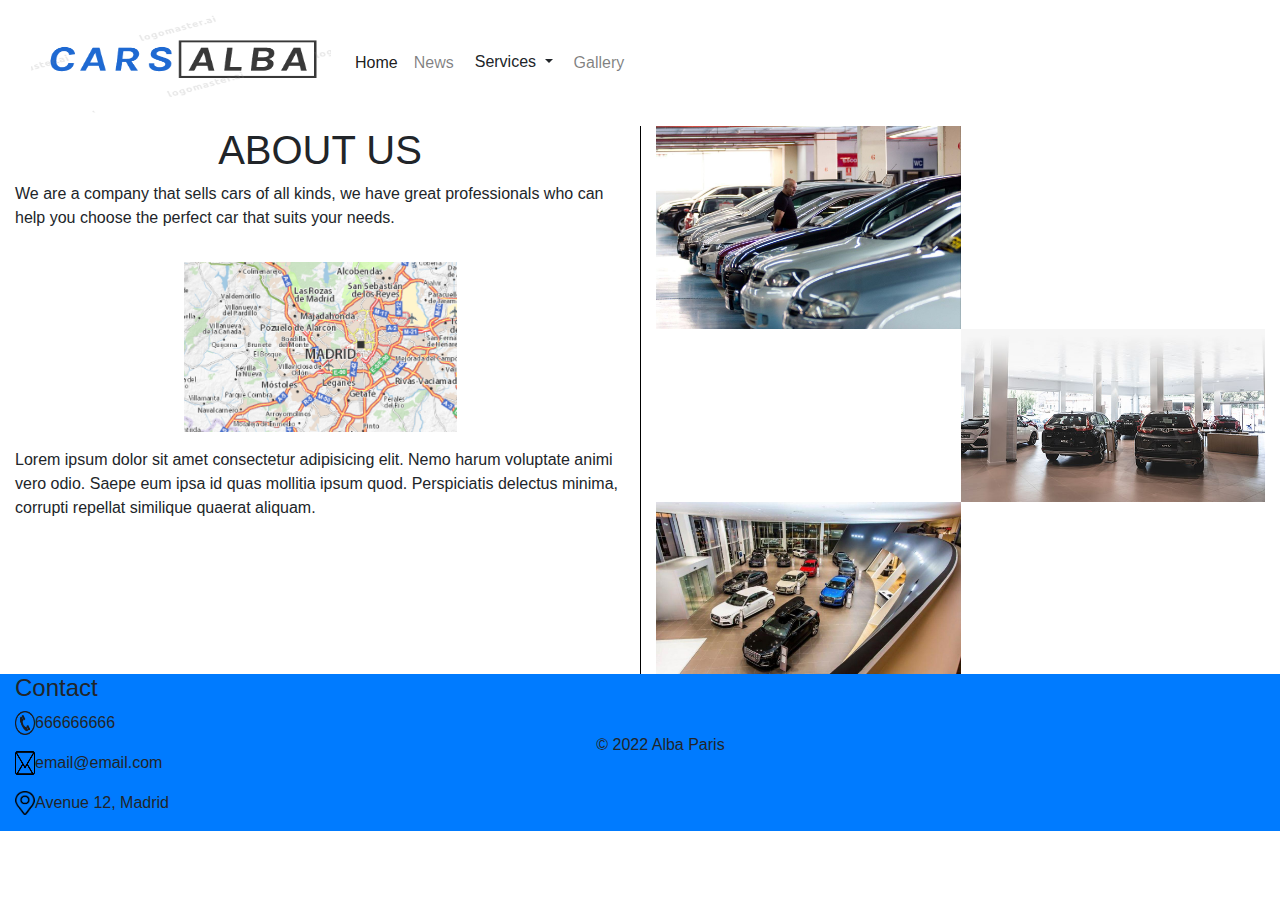
<file: index.html>
<!DOCTYPE html>
<html lang="en">
  <head>
    <title>Title</title>
    <!-- Required meta tags -->
    <meta charset="utf-8" />
    <meta
      name="viewport"
      content="width=device-width, initial-scale=1, shrink-to-fit=no"
    />

    <!-- Bootstrap CSS -->
    <link
      rel="stylesheet"
      href="https://stackpath.bootstrapcdn.com/bootstrap/4.3.1/css/bootstrap.min.css"
      integrity="sha384-ggOyR0iXCbMQv3Xipma34MD+dH/1fQ784/j6cY/iJTQUOhcWr7x9JvoRxT2MZw1T"
      crossorigin="anonymous"
    />
    <link rel="stylesheet" href="css/index.css" />
  </head>
  <body class="container-fluid">
    <header>
      <nav class="navbar navbar-expand-lg navbar-light">
        <a class="navbar-brand" href="#">
          <img
            src="images/logo.png"
            width="300"
            height="100"
            class="d-inline-block align-top"
            alt=""
          />
        </a>
        <button
          class="navbar-toggler"
          type="button"
          data-toggle="collapse"
          data-target="#navbarNav"
          aria-controls="navbarNav"
          aria-expanded="false"
          aria-label="Toggle navigation"
        >
          <span class="navbar-toggler-icon"></span>
        </button>
        <div class="collapse navbar-collapse" id="navbarNav">
          <ul class="navbar-nav">
            <li class="nav-item active">
              <a class="nav-link" href="index.html"
                >Home <span class="sr-only">(current)</span></a
              >
            </li>
            <li class="nav-item">
              <a class="nav-link" href="news.html">News</a>
            </li>
            <li>
                <div class="dropdown">
                    <button class="btn dropdown-toggle" type="button" id="dropdownMenuButton" data-toggle="dropdown" aria-haspopup="true" aria-expanded="false">
                      Services
                    </button>
                    <div class="dropdown-menu" aria-labelledby="dropdownMenuButton">
                      <a class="dropdown-item" href="stock.html">Stock</a>
                      <a class="dropdown-item" href="contactform.html">Contact form</a>
                      <a class="dropdown-item" href="chooseus.html">Why choose us?</a>
                    </div>
                  </div>
            </li>
            <li class="nav-item">
              <a class="nav-link" href="gallery.html">Gallery</a>
            </li>
          </ul>
        </div>
      </nav>
    </header>
    <div class="row">
      <div class="col-6 aboutus">
        <h1>ABOUT US</h1>
        <p>
          We are a company that sells cars of all kinds, we have great
          professionals who can help you choose the perfect car that suits your
          needs.
        </p>
        <img src="images/map.png" />
        <p>
          Lorem ipsum dolor sit amet consectetur adipisicing elit. Nemo harum
          voluptate animi vero odio. Saepe eum ipsa id quas mollitia ipsum quod.
          Perspiciatis delectus minima, corrupti repellat similique quaerat
          aliquam.
        </p>
      </div>
      <div class="col-6 photos">
        <img src="images/shop1.jpg" />
        <img src="images/shop2.jpg" />
        <img src="images/shop3.jpeg" />
      </div>
    </div>
    <footer class="row bg-primary">
      <div class="col-5 contact">
        <h4>Contact</h4>
        <p><img src="images/tlf.png" /> 666666666</p>
        <p><img src="images/email.png" /> email@email.com</p>
        <p><img src="images/adress.png" /> Avenue 12, Madrid</p>
      </div>
      <div class="col-7 copy">
        <p>&copy; 2022 Alba Paris</p>
      </div>
    </footer>
    <!-- Optional JavaScript -->
    <!-- jQuery first, then Popper.js, then Bootstrap JS -->
    <script
      src="https://code.jquery.com/jquery-3.3.1.slim.min.js"
      integrity="sha384-q8i/X+965DzO0rT7abK41JStQIAqVgRVzpbzo5smXKp4YfRvH+8abtTE1Pi6jizo"
      crossorigin="anonymous"
    ></script>
    <script
      src="https://cdnjs.cloudflare.com/ajax/libs/popper.js/1.14.7/umd/popper.min.js"
      integrity="sha384-UO2eT0CpHqdSJQ6hJty5KVphtPhzWj9WO1clHTMGa3JDZwrnQq4sF86dIHNDz0W1"
      crossorigin="anonymous"
    ></script>
    <script
      src="https://stackpath.bootstrapcdn.com/bootstrap/4.3.1/js/bootstrap.min.js"
      integrity="sha384-JjSmVgyd0p3pXB1rRibZUAYoIIy6OrQ6VrjIEaFf/nJGzIxFDsf4x0xIM+B07jRM"
      crossorigin="anonymous"
    ></script>
  </body>
</html>
</file>
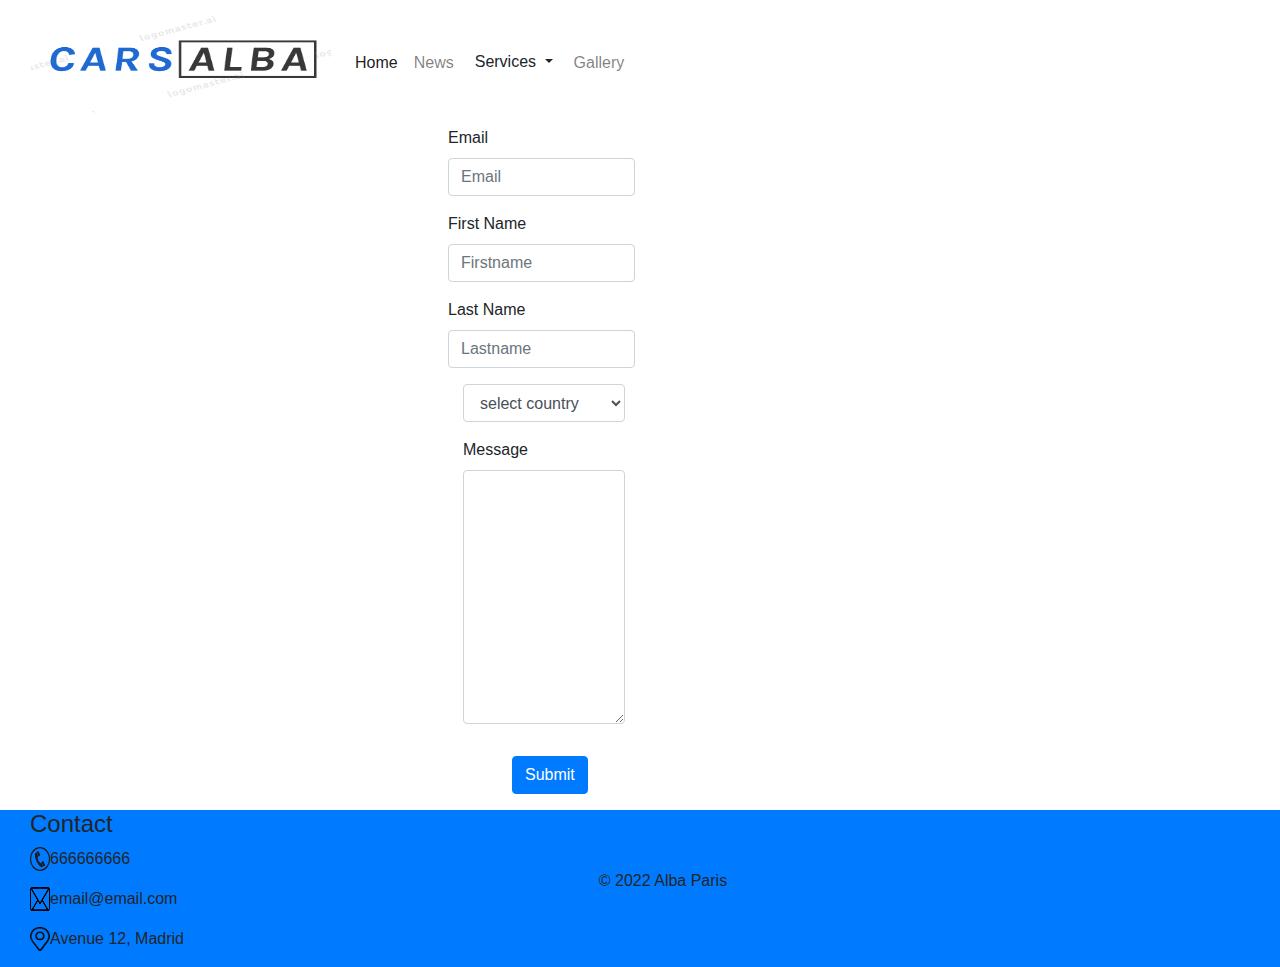
<file: contactform.html>
<!DOCTYPE html>
<html lang="en">
  <head>
    <title>Title</title>
    <!-- Required meta tags -->
    <meta charset="utf-8" />
    <meta
      name="viewport"
      content="width=device-width, initial-scale=1, shrink-to-fit=no"
    />

    <!-- Bootstrap CSS -->
    <link
      rel="stylesheet"
      href="https://stackpath.bootstrapcdn.com/bootstrap/4.3.1/css/bootstrap.min.css"
      integrity="sha384-ggOyR0iXCbMQv3Xipma34MD+dH/1fQ784/j6cY/iJTQUOhcWr7x9JvoRxT2MZw1T"
      crossorigin="anonymous"
    />
    <link rel="stylesheet" href="css/form.css" />
  </head>
  <body class="container-fluid">
    <header>
      <nav class="navbar navbar-expand-lg navbar-light">
        <a class="navbar-brand" href="#">
          <img
            src="images/logo.png"
            width="300"
            height="100"
            class="d-inline-block align-top"
            alt=""
          />
        </a>
        <button
          class="navbar-toggler"
          type="button"
          data-toggle="collapse"
          data-target="#navbarNav"
          aria-controls="navbarNav"
          aria-expanded="false"
          aria-label="Toggle navigation"
        >
          <span class="navbar-toggler-icon"></span>
        </button>
        <div class="collapse navbar-collapse" id="navbarNav">
          <ul class="navbar-nav">
            <li class="nav-item active">
              <a class="nav-link" href="index.html"
                >Home <span class="sr-only">(current)</span></a
              >
            </li>
            <li class="nav-item">
              <a class="nav-link" href="news.html">News</a>
            </li>
            <li>
                <div class="dropdown">
                    <button class="btn dropdown-toggle" type="button" id="dropdownMenuButton" data-toggle="dropdown" aria-haspopup="true" aria-expanded="false">
                      Services
                    </button>
                    <div class="dropdown-menu" aria-labelledby="dropdownMenuButton">
                      <a class="dropdown-item" href="stock.html">Stock</a>
                      <a class="dropdown-item" href="contactform.html">Contact form</a>
                      <a class="dropdown-item" href="chooseus.html">Why choose us?</a>
                    </div>
                  </div>
            </li>
            <li class="nav-item">
              <a class="nav-link" href="gallery.html">Gallery</a>
            </li>
          </ul>
        </div>
      </nav>
    </header>

    <div class="row">
      <form
        method="post"
        action="http://vip.groupehn.com:20003/html/infospost.php"
      >
        <div class="form-row">
          <div class="form-group col-6">
            <label for="inputEmail4">Email</label>
            <input
              type="email"
              class="form-control"
              id="mail"
              name="mail"
              placeholder="Email" required
            />
          </div>
        </div>
        <div class="form-row">
          <div class="form-group col-6">
            <label for="inputPassword4">First Name</label>
            <input
              type="text"
              class="form-control"
              id="firstname"
              name="firstname"
              placeholder="Firstname" required
            />
          </div>
        </div>
        <div class="form-row">
          <div class="form-group col-6">
            <label for="inputPassword4">Last Name</label>
            <input
              type="text"
              class="form-control"
              id="lastname"
              name="lastname"
              placeholder="Lastname" required
            />
          </div>
        </div>
        <div class="form-group col-6">
          <select class="form-control" id="country" name="country" required>
            <option>select country</option>
            <option value="AF">Afghanistan</option>
            <option value="AX">Aland Islands</option>
            <option value="AL">Albania</option>
            <option value="DZ">Algeria</option>
            <option value="AS">American Samoa</option>
            <option value="AD">Andorra</option>
            <option value="AO">Angola</option>
            <option value="AI">Anguilla</option>
            <option value="AQ">Antarctica</option>
            <option value="AG">Antigua and Barbuda</option>
            <option value="AR">Argentina</option>
            <option value="AM">Armenia</option>
            <option value="AW">Aruba</option>
            <option value="AU">Australia</option>
            <option value="AT">Austria</option>
            <option value="AZ">Azerbaijan</option>
            <option value="BS">Bahamas</option>
            <option value="BH">Bahrain</option>
            <option value="BD">Bangladesh</option>
            <option value="BB">Barbados</option>
            <option value="BY">Belarus</option>
            <option value="BE">Belgium</option>
            <option value="BZ">Belize</option>
            <option value="BJ">Benin</option>
            <option value="BM">Bermuda</option>
            <option value="BT">Bhutan</option>
            <option value="BO">Bolivia</option>
            <option value="BQ">Bonaire, Sint Eustatius and Saba</option>
            <option value="BA">Bosnia and Herzegovina</option>
            <option value="BW">Botswana</option>
            <option value="BV">Bouvet Island</option>
            <option value="BR">Brazil</option>
            <option value="IO">British Indian Ocean Territory</option>
            <option value="BN">Brunei Darussalam</option>
            <option value="BG">Bulgaria</option>
            <option value="BF">Burkina Faso</option>
            <option value="BI">Burundi</option>
            <option value="KH">Cambodia</option>
            <option value="CM">Cameroon</option>
            <option value="CA">Canada</option>
            <option value="CV">Cape Verde</option>
            <option value="KY">Cayman Islands</option>
            <option value="CF">Central African Republic</option>
            <option value="TD">Chad</option>
            <option value="CL">Chile</option>
            <option value="CN">China</option>
            <option value="CX">Christmas Island</option>
            <option value="CC">Cocos (Keeling) Islands</option>
            <option value="CO">Colombia</option>
            <option value="KM">Comoros</option>
            <option value="CG">Congo</option>
            <option value="CD">Congo, Democratic Republic of the Congo</option>
            <option value="CK">Cook Islands</option>
            <option value="CR">Costa Rica</option>
            <option value="CI">Cote D'Ivoire</option>
            <option value="HR">Croatia</option>
            <option value="CU">Cuba</option>
            <option value="CW">Curacao</option>
            <option value="CY">Cyprus</option>
            <option value="CZ">Czech Republic</option>
            <option value="DK">Denmark</option>
            <option value="DJ">Djibouti</option>
            <option value="DM">Dominica</option>
            <option value="DO">Dominican Republic</option>
            <option value="EC">Ecuador</option>
            <option value="EG">Egypt</option>
            <option value="SV">El Salvador</option>
            <option value="GQ">Equatorial Guinea</option>
            <option value="ER">Eritrea</option>
            <option value="EE">Estonia</option>
            <option value="ET">Ethiopia</option>
            <option value="FK">Falkland Islands (Malvinas)</option>
            <option value="FO">Faroe Islands</option>
            <option value="FJ">Fiji</option>
            <option value="FI">Finland</option>
            <option value="FR">France</option>
            <option value="GF">French Guiana</option>
            <option value="PF">French Polynesia</option>
            <option value="TF">French Southern Territories</option>
            <option value="GA">Gabon</option>
            <option value="GM">Gambia</option>
            <option value="GE">Georgia</option>
            <option value="DE">Germany</option>
            <option value="GH">Ghana</option>
            <option value="GI">Gibraltar</option>
            <option value="GR">Greece</option>
            <option value="GL">Greenland</option>
            <option value="GD">Grenada</option>
            <option value="GP">Guadeloupe</option>
            <option value="GU">Guam</option>
            <option value="GT">Guatemala</option>
            <option value="GG">Guernsey</option>
            <option value="GN">Guinea</option>
            <option value="GW">Guinea-Bissau</option>
            <option value="GY">Guyana</option>
            <option value="HT">Haiti</option>
            <option value="HM">Heard Island and Mcdonald Islands</option>
            <option value="VA">Holy See (Vatican City State)</option>
            <option value="HN">Honduras</option>
            <option value="HK">Hong Kong</option>
            <option value="HU">Hungary</option>
            <option value="IS">Iceland</option>
            <option value="IN">India</option>
            <option value="ID">Indonesia</option>
            <option value="IR">Iran, Islamic Republic of</option>
            <option value="IQ">Iraq</option>
            <option value="IE">Ireland</option>
            <option value="IM">Isle of Man</option>
            <option value="IL">Israel</option>
            <option value="IT">Italy</option>
            <option value="JM">Jamaica</option>
            <option value="JP">Japan</option>
            <option value="JE">Jersey</option>
            <option value="JO">Jordan</option>
            <option value="KZ">Kazakhstan</option>
            <option value="KE">Kenya</option>
            <option value="KI">Kiribati</option>
            <option value="KP">Korea, Democratic People's Republic of</option>
            <option value="KR">Korea, Republic of</option>
            <option value="XK">Kosovo</option>
            <option value="KW">Kuwait</option>
            <option value="KG">Kyrgyzstan</option>
            <option value="LA">Lao People's Democratic Republic</option>
            <option value="LV">Latvia</option>
            <option value="LB">Lebanon</option>
            <option value="LS">Lesotho</option>
            <option value="LR">Liberia</option>
            <option value="LY">Libyan Arab Jamahiriya</option>
            <option value="LI">Liechtenstein</option>
            <option value="LT">Lithuania</option>
            <option value="LU">Luxembourg</option>
            <option value="MO">Macao</option>
            <option value="MK">
              Macedonia, the Former Yugoslav Republic of
            </option>
            <option value="MG">Madagascar</option>
            <option value="MW">Malawi</option>
            <option value="MY">Malaysia</option>
            <option value="MV">Maldives</option>
            <option value="ML">Mali</option>
            <option value="MT">Malta</option>
            <option value="MH">Marshall Islands</option>
            <option value="MQ">Martinique</option>
            <option value="MR">Mauritania</option>
            <option value="MU">Mauritius</option>
            <option value="YT">Mayotte</option>
            <option value="MX">Mexico</option>
            <option value="FM">Micronesia, Federated States of</option>
            <option value="MD">Moldova, Republic of</option>
            <option value="MC">Monaco</option>
            <option value="MN">Mongolia</option>
            <option value="ME">Montenegro</option>
            <option value="MS">Montserrat</option>
            <option value="MA">Morocco</option>
            <option value="MZ">Mozambique</option>
            <option value="MM">Myanmar</option>
            <option value="NA">Namibia</option>
            <option value="NR">Nauru</option>
            <option value="NP">Nepal</option>
            <option value="NL">Netherlands</option>
            <option value="AN">Netherlands Antilles</option>
            <option value="NC">New Caledonia</option>
            <option value="NZ">New Zealand</option>
            <option value="NI">Nicaragua</option>
            <option value="NE">Niger</option>
            <option value="NG">Nigeria</option>
            <option value="NU">Niue</option>
            <option value="NF">Norfolk Island</option>
            <option value="MP">Northern Mariana Islands</option>
            <option value="NO">Norway</option>
            <option value="OM">Oman</option>
            <option value="PK">Pakistan</option>
            <option value="PW">Palau</option>
            <option value="PS">Palestinian Territory, Occupied</option>
            <option value="PA">Panama</option>
            <option value="PG">Papua New Guinea</option>
            <option value="PY">Paraguay</option>
            <option value="PE">Peru</option>
            <option value="PH">Philippines</option>
            <option value="PN">Pitcairn</option>
            <option value="PL">Poland</option>
            <option value="PT">Portugal</option>
            <option value="PR">Puerto Rico</option>
            <option value="QA">Qatar</option>
            <option value="RE">Reunion</option>
            <option value="RO">Romania</option>
            <option value="RU">Russian Federation</option>
            <option value="RW">Rwanda</option>
            <option value="BL">Saint Barthelemy</option>
            <option value="SH">Saint Helena</option>
            <option value="KN">Saint Kitts and Nevis</option>
            <option value="LC">Saint Lucia</option>
            <option value="MF">Saint Martin</option>
            <option value="PM">Saint Pierre and Miquelon</option>
            <option value="VC">Saint Vincent and the Grenadines</option>
            <option value="WS">Samoa</option>
            <option value="SM">San Marino</option>
            <option value="ST">Sao Tome and Principe</option>
            <option value="SA">Saudi Arabia</option>
            <option value="SN">Senegal</option>
            <option value="RS">Serbia</option>
            <option value="CS">Serbia and Montenegro</option>
            <option value="SC">Seychelles</option>
            <option value="SL">Sierra Leone</option>
            <option value="SG">Singapore</option>
            <option value="SX">Sint Maarten</option>
            <option value="SK">Slovakia</option>
            <option value="SI">Slovenia</option>
            <option value="SB">Solomon Islands</option>
            <option value="SO">Somalia</option>
            <option value="ZA">South Africa</option>
            <option value="GS">
              South Georgia and the South Sandwich Islands
            </option>
            <option value="SS">South Sudan</option>
            <option value="ES">Spain</option>
            <option value="LK">Sri Lanka</option>
            <option value="SD">Sudan</option>
            <option value="SR">Suriname</option>
            <option value="SJ">Svalbard and Jan Mayen</option>
            <option value="SZ">Swaziland</option>
            <option value="SE">Sweden</option>
            <option value="CH">Switzerland</option>
            <option value="SY">Syrian Arab Republic</option>
            <option value="TW">Taiwan, Province of China</option>
            <option value="TJ">Tajikistan</option>
            <option value="TZ">Tanzania, United Republic of</option>
            <option value="TH">Thailand</option>
            <option value="TL">Timor-Leste</option>
            <option value="TG">Togo</option>
            <option value="TK">Tokelau</option>
            <option value="TO">Tonga</option>
            <option value="TT">Trinidad and Tobago</option>
            <option value="TN">Tunisia</option>
            <option value="TR">Turkey</option>
            <option value="TM">Turkmenistan</option>
            <option value="TC">Turks and Caicos Islands</option>
            <option value="TV">Tuvalu</option>
            <option value="UG">Uganda</option>
            <option value="UA">Ukraine</option>
            <option value="AE">United Arab Emirates</option>
            <option value="GB">United Kingdom</option>
            <option value="US">United States</option>
            <option value="UM">United States Minor Outlying Islands</option>
            <option value="UY">Uruguay</option>
            <option value="UZ">Uzbekistan</option>
            <option value="VU">Vanuatu</option>
            <option value="VE">Venezuela</option>
            <option value="VN">Viet Nam</option>
            <option value="VG">Virgin Islands, British</option>
            <option value="VI">Virgin Islands, U.s.</option>
            <option value="WF">Wallis and Futuna</option>
            <option value="EH">Western Sahara</option>
            <option value="YE">Yemen</option>
            <option value="ZM">Zambia</option>
            <option value="ZW">Zimbabwe</option>
          </select>
        </div>
        <div class="form-group col-6">
          <label for="exampleFormControlTextarea1">Message</label>
          <textarea
            class="form-control"
            name="request"
            id="request"
            cols="66"
            rows="10"
            rows="3" required
          ></textarea>
        </div>
        <button type="submit" class="btn btn-primary submit">Submit</button>
      </form>
    </div>
    <div class="row">
      <footer class="col-12 bg-primary">
        <div class="col-5 contact">
          <h4>Contact</h4>
          <p><img src="images/tlf.png" /> 666666666</p>
          <p><img src="images/email.png" /> email@email.com</p>
          <p><img src="images/adress.png" /> Avenue 12, Madrid</p>
        </div>
        <div class="col-7 copy">
          <p>&copy; 2022 Alba Paris</p>
        </div>
      </footer>
    </div>

    <!-- Optional JavaScript -->
    <!-- jQuery first, then Popper.js, then Bootstrap JS -->
    <script
      src="https://code.jquery.com/jquery-3.3.1.slim.min.js"
      integrity="sha384-q8i/X+965DzO0rT7abK41JStQIAqVgRVzpbzo5smXKp4YfRvH+8abtTE1Pi6jizo"
      crossorigin="anonymous"
    ></script>
    <script
      src="https://cdnjs.cloudflare.com/ajax/libs/popper.js/1.14.7/umd/popper.min.js"
      integrity="sha384-UO2eT0CpHqdSJQ6hJty5KVphtPhzWj9WO1clHTMGa3JDZwrnQq4sF86dIHNDz0W1"
      crossorigin="anonymous"
    ></script>
    <script
      src="https://stackpath.bootstrapcdn.com/bootstrap/4.3.1/js/bootstrap.min.js"
      integrity="sha384-JjSmVgyd0p3pXB1rRibZUAYoIIy6OrQ6VrjIEaFf/nJGzIxFDsf4x0xIM+B07jRM"
      crossorigin="anonymous"
    ></script>
  </body>
</html>
</file>
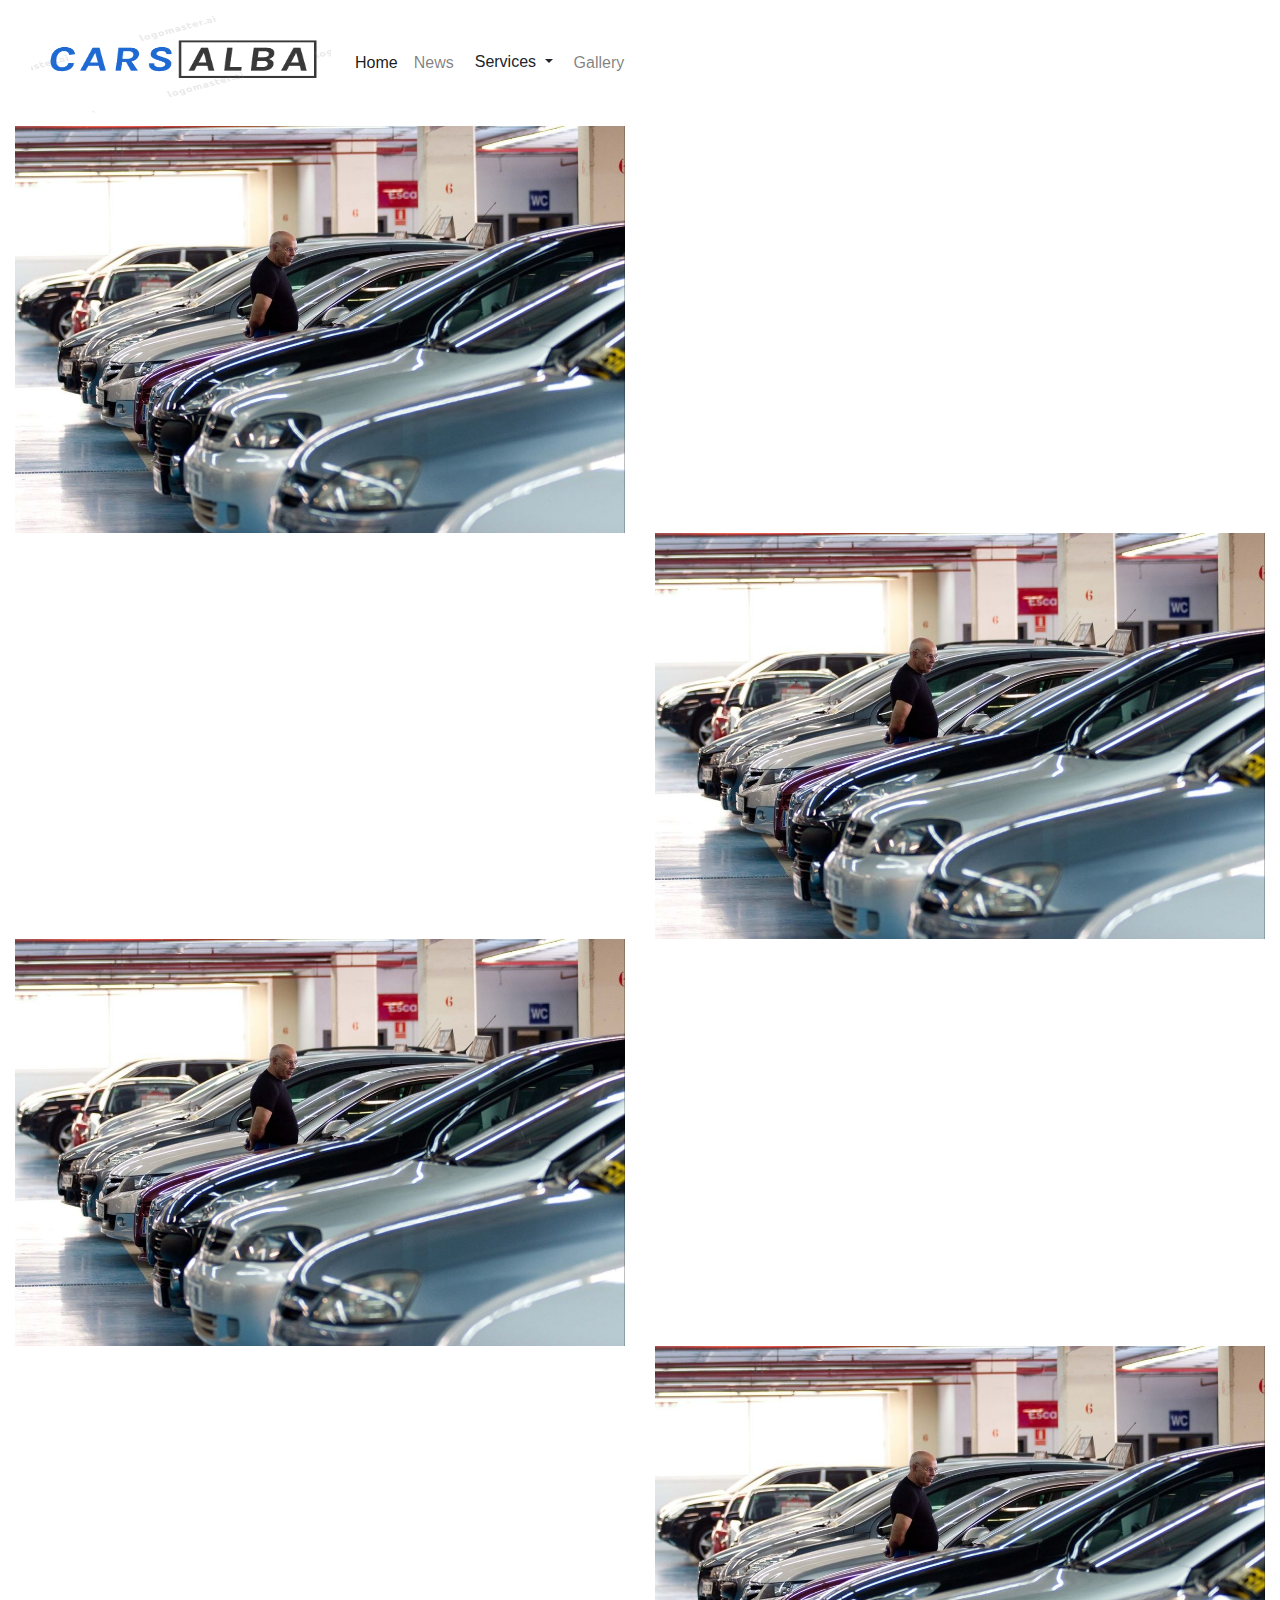
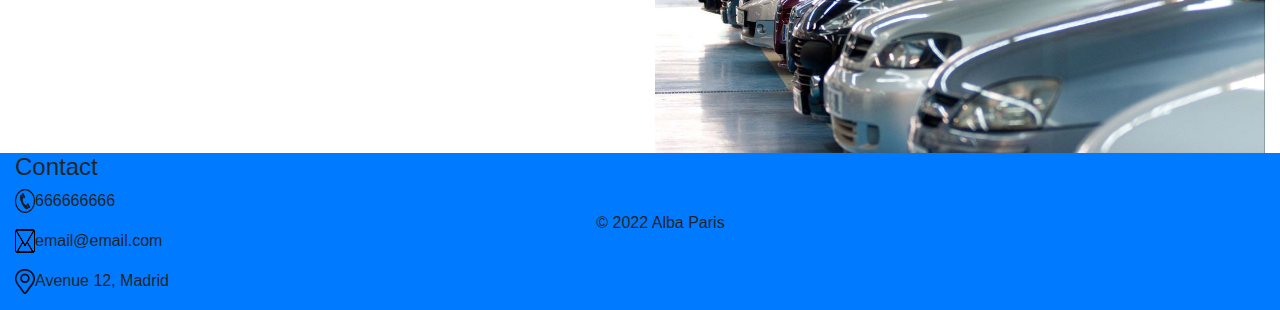
<file: gallery.html>
<!DOCTYPE html>
<html lang="en">
  <head>
    <title>Title</title>
    <!-- Required meta tags -->
    <meta charset="utf-8" />
    <meta
      name="viewport"
      content="width=device-width, initial-scale=1, shrink-to-fit=no"
    />

    <!-- Bootstrap CSS -->
    <link
      rel="stylesheet"
      href="https://stackpath.bootstrapcdn.com/bootstrap/4.3.1/css/bootstrap.min.css"
      integrity="sha384-ggOyR0iXCbMQv3Xipma34MD+dH/1fQ784/j6cY/iJTQUOhcWr7x9JvoRxT2MZw1T"
      crossorigin="anonymous"
    />
    <link rel="stylesheet" href="css/gallery.css" />
  </head>
  <body class="container-fluid">
    <header>
      <nav class="navbar navbar-expand-lg navbar-light">
        <a class="navbar-brand" href="#">
          <img
            src="images/logo.png"
            width="300"
            height="100"
            class="d-inline-block align-top"
            alt=""
          />
        </a>
        <button
          class="navbar-toggler"
          type="button"
          data-toggle="collapse"
          data-target="#navbarNav"
          aria-controls="navbarNav"
          aria-expanded="false"
          aria-label="Toggle navigation"
        >
          <span class="navbar-toggler-icon"></span>
        </button>
        <div class="collapse navbar-collapse" id="navbarNav">
          <ul class="navbar-nav">
            <li class="nav-item active">
              <a class="nav-link" href="index.html"
                >Home <span class="sr-only">(current)</span></a
              >
            </li>
            <li class="nav-item">
              <a class="nav-link" href="news.html">News</a>
            </li>
            <li>
                <div class="dropdown">
                    <button class="btn dropdown-toggle" type="button" id="dropdownMenuButton" data-toggle="dropdown" aria-haspopup="true" aria-expanded="false">
                      Services
                    </button>
                    <div class="dropdown-menu" aria-labelledby="dropdownMenuButton">
                      <a class="dropdown-item" href="stock.html">Stock</a>
                      <a class="dropdown-item" href="contactform.html">Contact form</a>
                      <a class="dropdown-item" href="chooseus.html">Why choose us?</a>
                    </div>
                  </div>
            </li>
            <li class="nav-item">
              <a class="nav-link" href="gallery.html">Gallery</a>
            </li>
          </ul>
        </div>
      </nav>
    </header>
    <div class="row">
        <img src="images/shop1.jpg" alt="" class="col-6 img-rounded">
    </div>
    <div class="row">
        <img src="images/shop1.jpg" alt="" class="col-6 offset-6 img-rounded">
    </div>
    <div class="row">
        <img src="images/shop1.jpg" alt="" class="col-6 img-rounded">
    </div>
    <div class="row">
        <img src="images/shop1.jpg" alt="" class="col-6 offset-6 img-rounded">
    </div>
    <footer class="row bg-primary">
      <div class="col-5 contact">
        <h4>Contact</h4>
        <p><img src="images/tlf.png" /> 666666666</p>
        <p><img src="images/email.png" /> email@email.com</p>
        <p><img src="images/adress.png" /> Avenue 12, Madrid</p>
      </div>
      <div class="col-7 copy">
        <p>&copy; 2022 Alba Paris</p>
      </div>
    </footer>
    <!-- Optional JavaScript -->
    <!-- jQuery first, then Popper.js, then Bootstrap JS -->
    <script
      src="https://code.jquery.com/jquery-3.3.1.slim.min.js"
      integrity="sha384-q8i/X+965DzO0rT7abK41JStQIAqVgRVzpbzo5smXKp4YfRvH+8abtTE1Pi6jizo"
      crossorigin="anonymous"
    ></script>
    <script
      src="https://cdnjs.cloudflare.com/ajax/libs/popper.js/1.14.7/umd/popper.min.js"
      integrity="sha384-UO2eT0CpHqdSJQ6hJty5KVphtPhzWj9WO1clHTMGa3JDZwrnQq4sF86dIHNDz0W1"
      crossorigin="anonymous"
    ></script>
    <script
      src="https://stackpath.bootstrapcdn.com/bootstrap/4.3.1/js/bootstrap.min.js"
      integrity="sha384-JjSmVgyd0p3pXB1rRibZUAYoIIy6OrQ6VrjIEaFf/nJGzIxFDsf4x0xIM+B07jRM"
      crossorigin="anonymous"
    ></script>
  </body>
</html>
</file>
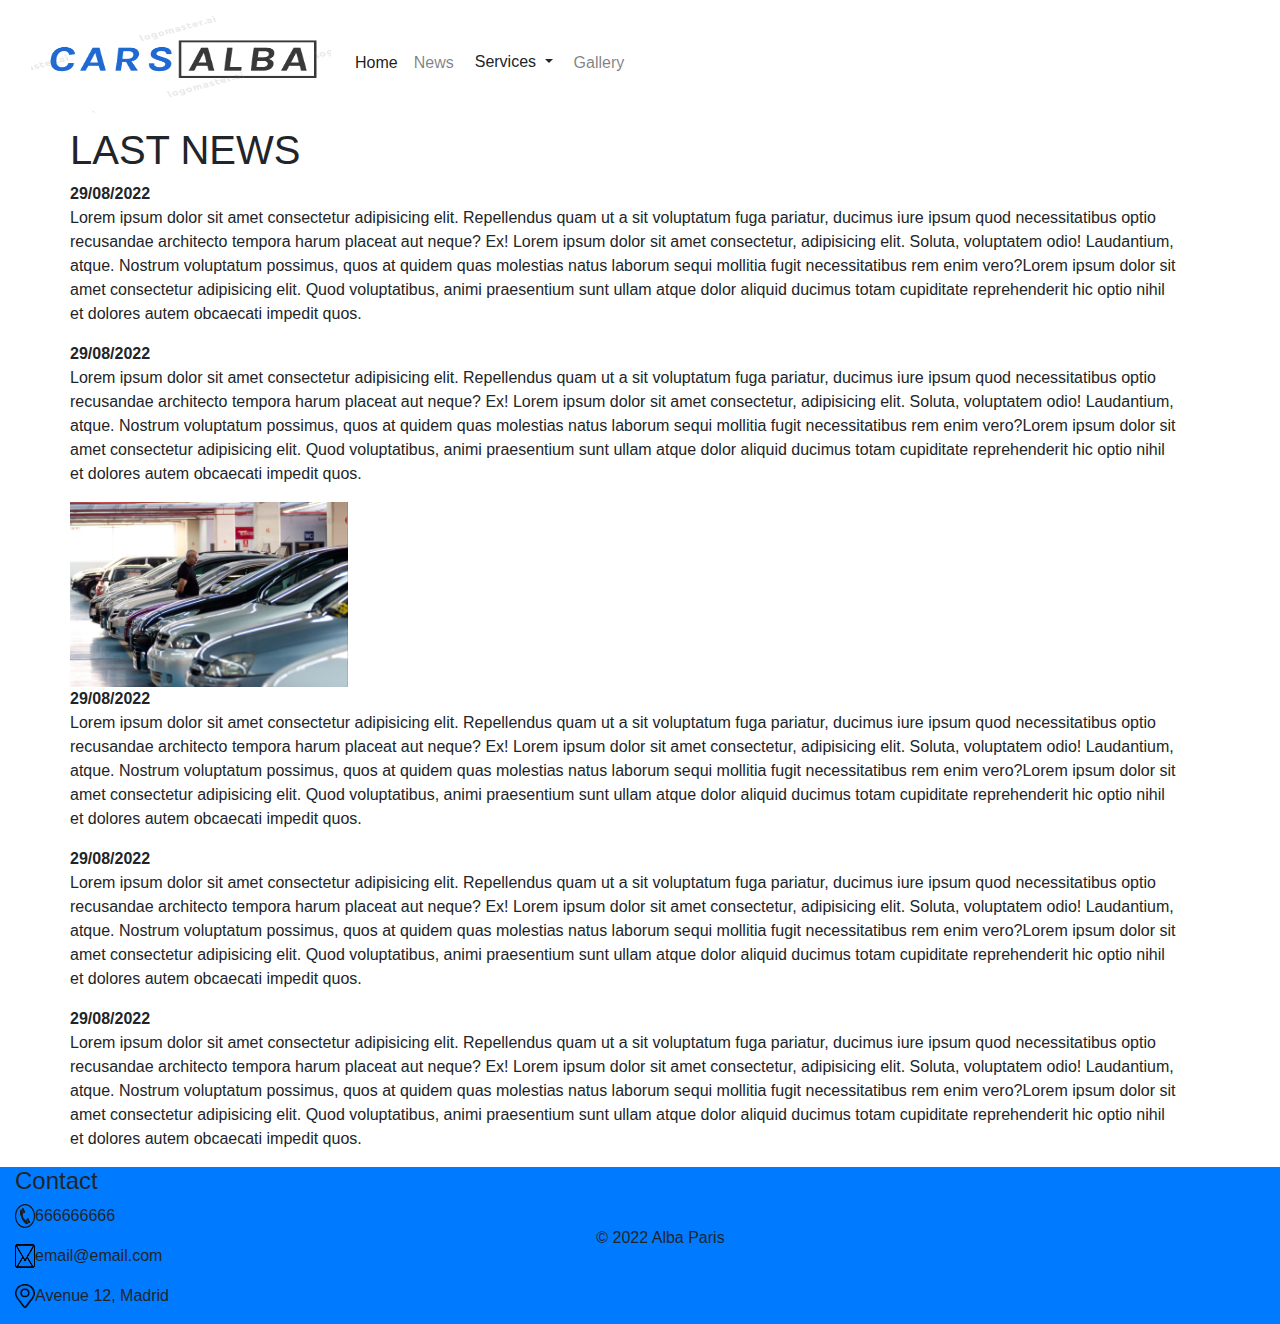
<file: news.html>
<!DOCTYPE html>
<html lang="en">
  <head>
    <title>Title</title>
    <!-- Required meta tags -->
    <meta charset="utf-8" />
    <meta
      name="viewport"
      content="width=device-width, initial-scale=1, shrink-to-fit=no"
    />

    <!-- Bootstrap CSS -->
    <link
      rel="stylesheet"
      href="https://stackpath.bootstrapcdn.com/bootstrap/4.3.1/css/bootstrap.min.css"
      integrity="sha384-ggOyR0iXCbMQv3Xipma34MD+dH/1fQ784/j6cY/iJTQUOhcWr7x9JvoRxT2MZw1T"
      crossorigin="anonymous"
    />
    <link rel="stylesheet" href="css/news.css" />
  </head>
  <body class="container-fluid">
    <header>
      <nav class="navbar navbar-expand-lg navbar-light">
        <a class="navbar-brand" href="#">
          <img
            src="images/logo.png"
            width="300"
            height="100"
            class="d-inline-block align-top"
            alt=""
          />
        </a>
        <button
          class="navbar-toggler"
          type="button"
          data-toggle="collapse"
          data-target="#navbarNav"
          aria-controls="navbarNav"
          aria-expanded="false"
          aria-label="Toggle navigation"
        >
          <span class="navbar-toggler-icon"></span>
        </button>
        <div class="collapse navbar-collapse" id="navbarNav">
          <ul class="navbar-nav">
            <li class="nav-item active">
              <a class="nav-link" href="index.html"
                >Home <span class="sr-only">(current)</span></a
              >
            </li>
            <li class="nav-item">
              <a class="nav-link" href="news.html">News</a>
            </li>
            <li>
                <div class="dropdown">
                    <button class="btn dropdown-toggle" type="button" id="dropdownMenuButton" data-toggle="dropdown" aria-haspopup="true" aria-expanded="false">
                      Services
                    </button>
                    <div class="dropdown-menu" aria-labelledby="dropdownMenuButton">
                      <a class="dropdown-item" href="stock.html">Stock</a>
                      <a class="dropdown-item" href="contactform.html">Contact form</a>
                      <a class="dropdown-item" href="chooseus.html">Why choose us?</a>
                    </div>
                  </div>
            </li>
            <li class="nav-item">
              <a class="nav-link" href="gallery.html">Gallery</a>
            </li>
          </ul>
        </div>
      </nav>
    </header>
    <div class="row container-fluid">
      <div class="col-12">
        <div class="container">
          <h1>LAST NEWS</h1>
          <p>
            <b>29/08/2022</b> <br />Lorem ipsum dolor sit amet consectetur
            adipisicing elit. Repellendus quam ut a sit voluptatum fuga
            pariatur, ducimus iure ipsum quod necessitatibus optio recusandae
            architecto tempora harum placeat aut neque? Ex! Lorem ipsum dolor
            sit amet consectetur, adipisicing elit. Soluta, voluptatem odio!
            Laudantium, atque. Nostrum voluptatum possimus, quos at quidem quas
            molestias natus laborum sequi mollitia fugit necessitatibus rem enim
            vero?Lorem ipsum dolor sit amet consectetur adipisicing elit. Quod
            voluptatibus, animi praesentium sunt ullam atque dolor aliquid
            ducimus totam cupiditate reprehenderit hic optio nihil et dolores
            autem obcaecati impedit quos.
          </p>
          <p>
            <b>29/08/2022</b> <br />Lorem ipsum dolor sit amet consectetur
            adipisicing elit. Repellendus quam ut a sit voluptatum fuga
            pariatur, ducimus iure ipsum quod necessitatibus optio recusandae
            architecto tempora harum placeat aut neque? Ex! Lorem ipsum dolor
            sit amet consectetur, adipisicing elit. Soluta, voluptatem odio!
            Laudantium, atque. Nostrum voluptatum possimus, quos at quidem quas
            molestias natus laborum sequi mollitia fugit necessitatibus rem enim
            vero?Lorem ipsum dolor sit amet consectetur adipisicing elit. Quod
            voluptatibus, animi praesentium sunt ullam atque dolor aliquid
            ducimus totam cupiditate reprehenderit hic optio nihil et dolores
            autem obcaecati impedit quos.
          </p>
          <img src="images/shop1.jpg" />
          <p>
            <b>29/08/2022</b> <br />Lorem ipsum dolor sit amet consectetur
            adipisicing elit. Repellendus quam ut a sit voluptatum fuga
            pariatur, ducimus iure ipsum quod necessitatibus optio recusandae
            architecto tempora harum placeat aut neque? Ex! Lorem ipsum dolor
            sit amet consectetur, adipisicing elit. Soluta, voluptatem odio!
            Laudantium, atque. Nostrum voluptatum possimus, quos at quidem quas
            molestias natus laborum sequi mollitia fugit necessitatibus rem enim
            vero?Lorem ipsum dolor sit amet consectetur adipisicing elit. Quod
            voluptatibus, animi praesentium sunt ullam atque dolor aliquid
            ducimus totam cupiditate reprehenderit hic optio nihil et dolores
            autem obcaecati impedit quos.
          </p>
          <p>
            <b>29/08/2022</b> <br />Lorem ipsum dolor sit amet consectetur
            adipisicing elit. Repellendus quam ut a sit voluptatum fuga
            pariatur, ducimus iure ipsum quod necessitatibus optio recusandae
            architecto tempora harum placeat aut neque? Ex! Lorem ipsum dolor
            sit amet consectetur, adipisicing elit. Soluta, voluptatem odio!
            Laudantium, atque. Nostrum voluptatum possimus, quos at quidem quas
            molestias natus laborum sequi mollitia fugit necessitatibus rem enim
            vero?Lorem ipsum dolor sit amet consectetur adipisicing elit. Quod
            voluptatibus, animi praesentium sunt ullam atque dolor aliquid
            ducimus totam cupiditate reprehenderit hic optio nihil et dolores
            autem obcaecati impedit quos.
          </p>
          <p>
            <b>29/08/2022</b> <br />Lorem ipsum dolor sit amet consectetur
            adipisicing elit. Repellendus quam ut a sit voluptatum fuga
            pariatur, ducimus iure ipsum quod necessitatibus optio recusandae
            architecto tempora harum placeat aut neque? Ex! Lorem ipsum dolor
            sit amet consectetur, adipisicing elit. Soluta, voluptatem odio!
            Laudantium, atque. Nostrum voluptatum possimus, quos at quidem quas
            molestias natus laborum sequi mollitia fugit necessitatibus rem enim
            vero?Lorem ipsum dolor sit amet consectetur adipisicing elit. Quod
            voluptatibus, animi praesentium sunt ullam atque dolor aliquid
            ducimus totam cupiditate reprehenderit hic optio nihil et dolores
            autem obcaecati impedit quos.
          </p>
        </div>
      </div>
    </div>
    <footer class="row bg-primary">
      <div class="col-5 contact">
        <h4>Contact</h4>
        <p><img src="images/tlf.png" /> 666666666</p>
        <p><img src="images/email.png" /> email@email.com</p>
        <p><img src="images/adress.png" /> Avenue 12, Madrid</p>
      </div>
      <div class="col-7 copy">
        <p>&copy; 2022 Alba Paris</p>
      </div>
    </footer>
    <!-- Optional JavaScript -->
    <!-- jQuery first, then Popper.js, then Bootstrap JS -->
    <script
      src="https://code.jquery.com/jquery-3.3.1.slim.min.js"
      integrity="sha384-q8i/X+965DzO0rT7abK41JStQIAqVgRVzpbzo5smXKp4YfRvH+8abtTE1Pi6jizo"
      crossorigin="anonymous"
    ></script>
    <script
      src="https://cdnjs.cloudflare.com/ajax/libs/popper.js/1.14.7/umd/popper.min.js"
      integrity="sha384-UO2eT0CpHqdSJQ6hJty5KVphtPhzWj9WO1clHTMGa3JDZwrnQq4sF86dIHNDz0W1"
      crossorigin="anonymous"
    ></script>
    <script
      src="https://stackpath.bootstrapcdn.com/bootstrap/4.3.1/js/bootstrap.min.js"
      integrity="sha384-JjSmVgyd0p3pXB1rRibZUAYoIIy6OrQ6VrjIEaFf/nJGzIxFDsf4x0xIM+B07jRM"
      crossorigin="anonymous"
    ></script>
  </body>
</html>
</file>
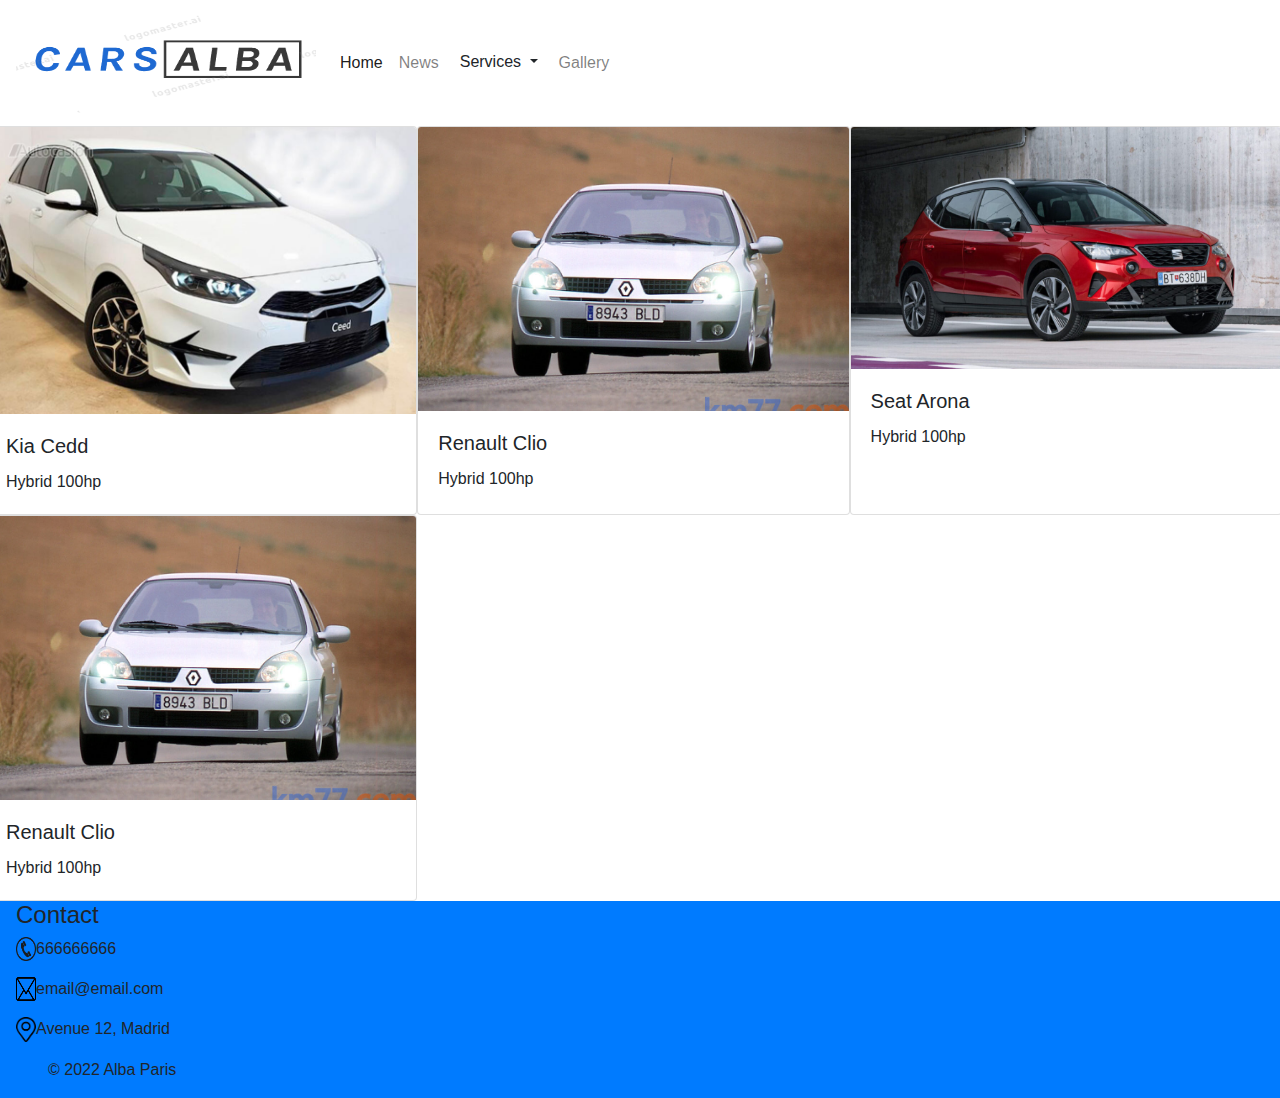
<file: stock.html>
<!DOCTYPE html>
<html lang="en">
  <head>
    <title>Title</title>
    <!-- Required meta tags -->
    <meta charset="utf-8" />
    <meta
      name="viewport"
      content="width=device-width, initial-scale=1, shrink-to-fit=no"
    />

    <!-- Bootstrap CSS -->
    <link
      rel="stylesheet"
      href="https://stackpath.bootstrapcdn.com/bootstrap/4.3.1/css/bootstrap.min.css"
      integrity="sha384-ggOyR0iXCbMQv3Xipma34MD+dH/1fQ784/j6cY/iJTQUOhcWr7x9JvoRxT2MZw1T"
      crossorigin="anonymous"
    />

    <link rel="stylesheet" href="css/stock.css">
  </head>
  <body>
    <header>
      <nav class="navbar navbar-expand-lg navbar-light">
        <a class="navbar-brand" href="#">
          <img
            src="images/logo.png"
            width="300"
            height="100"
            class="d-inline-block align-top"
            alt=""
          />
        </a>
        <button
          class="navbar-toggler"
          type="button"
          data-toggle="collapse"
          data-target="#navbarNav"
          aria-controls="navbarNav"
          aria-expanded="false"
          aria-label="Toggle navigation"
        >
          <span class="navbar-toggler-icon"></span>
        </button>
        <div class="collapse navbar-collapse" id="navbarNav">
          <ul class="navbar-nav">
            <li class="nav-item active">
              <a class="nav-link" href="index.html"
                >Home <span class="sr-only">(current)</span></a
              >
            </li>
            <li class="nav-item">
              <a class="nav-link" href="news.html">News</a>
            </li>
            <li>
                <div class="dropdown">
                    <button class="btn dropdown-toggle" type="button" id="dropdownMenuButton" data-toggle="dropdown" aria-haspopup="true" aria-expanded="false">
                      Services
                    </button>
                    <div class="dropdown-menu" aria-labelledby="dropdownMenuButton">
                      <a class="dropdown-item" href="stock.html">Stock</a>
                      <a class="dropdown-item" href="contactform.html">Contact form</a>
                      <a class="dropdown-item" href="chooseus.html">Why choose us?</a>
                    </div>
                  </div>
            </li>
            <li class="nav-item">
              <a class="nav-link" href="gallery.html">Gallery</a>
            </li>
          </ul>
        </div>
      </nav>
    </header>
    <div class="row">
        <div class="card" style="width: 33%">
            <img
              class="card-img-top"
              src="images/stock/kia-ceed.jpg"
              alt="Card image cap"
            />
            <div class="card-body">
              <h5 class="card-title">Kia Cedd</h5>
              <p class="card-text">Hybrid 100hp</p>
            </div>
          </div>
          <div class="card" style="width: 33%">
            <img
              class="card-img-top"
              src="images/stock/renault-clio.jpg"
              alt="Card image cap"
            />
            <div class="card-body">
              <h5 class="card-title">Renault Clio</h5>
              <p class="card-text">Hybrid 100hp</p>
            </div>
          </div>
          <div class="card" style="width: 33%">
            <img
              class="card-img-top"
              src="images/stock/seatArona.jpg"
              alt="Card image cap"
            />
            <div class="card-body">
              <h5 class="card-title">Seat Arona</h5>
              <p class="card-text">Hybrid 100hp</p>
            </div>
          </div>
          <div class="card" style="width: 33%">
            <img
              class="card-img-top"
              src="images/stock/renault-clio.jpg"
              alt="Card image cap"
            />
            <div class="card-body">
              <h5 class="card-title">Renault Clio</h5>
              <p class="card-text">Hybrid 100hp</p>
            </div>
          </div>
    </div>
    <footer class="row bg-primary">
        <div class="col-5 contact">
          <h4>Contact</h4>
          <p><img src="images/tlf.png" /> 666666666</p>
          <p><img src="images/email.png" /> email@email.com</p>
          <p><img src="images/adress.png" /> Avenue 12, Madrid</p>
        </div>
        <div class="col-7 copy">
          <p>&copy; 2022 Alba Paris</p>
        </div>
      </footer>
    <!-- Optional JavaScript -->
    <!-- jQuery first, then Popper.js, then Bootstrap JS -->
    <script
      src="https://code.jquery.com/jquery-3.3.1.slim.min.js"
      integrity="sha384-q8i/X+965DzO0rT7abK41JStQIAqVgRVzpbzo5smXKp4YfRvH+8abtTE1Pi6jizo"
      crossorigin="anonymous"
    ></script>
    <script
      src="https://cdnjs.cloudflare.com/ajax/libs/popper.js/1.14.7/umd/popper.min.js"
      integrity="sha384-UO2eT0CpHqdSJQ6hJty5KVphtPhzWj9WO1clHTMGa3JDZwrnQq4sF86dIHNDz0W1"
      crossorigin="anonymous"
    ></script>
    <script
      src="https://stackpath.bootstrapcdn.com/bootstrap/4.3.1/js/bootstrap.min.js"
      integrity="sha384-JjSmVgyd0p3pXB1rRibZUAYoIIy6OrQ6VrjIEaFf/nJGzIxFDsf4x0xIM+B07jRM"
      crossorigin="anonymous"
    ></script>
  </body>
</html>
</file>
<file: css/index.css>
header div img {
    display: block;
    width: 40%;
}

.photos img:nth-child(2n) {
    margin-left: 50%;
}

.aboutus>* {
    width: auto;
    display: block;
}

.photos {
    border-left: 1px solid black;
}

.photos img{
    width: 50%;
}

.aboutus h1 {
    text-align: center;
}

.aboutus img {
    width: 50%;
    display: block;
    margin: auto;
    padding: 1em;
}

footer {
    display: flex;
}

footer p img {
    width: 20px;
}

.contact {
    display: flex;
    flex-direction: column;
}

.contact p{
    display: flex;
}

.copy {
    display: flex;
    align-items: center;
}

.copy p{
    margin-left: 3em;
}
</file>
<file: css/form.css>
footer {
    display: flex;
}

footer p img {
    width: 20px;
}

.contact {
    display: flex;
    flex-direction: column;
}

.contact p {
    display: flex;
}

.copy {
    display: flex;
    align-items: center;
}

.copy p{
    margin-left: 3em;
}

form {
    width: 30%;
    margin: auto;
}

.submit{
    margin: 1em;
    margin-left: 4em;
}
</file>
<file: css/gallery.css>
header div img {
    display: block;
    width: 40%;
}


footer {
    display: flex;
}

footer p img {
    width: 20px;
}

.contact {
    display: flex;
    flex-direction: column;
}

.contact p {
    display: flex;
}

.copy {
    display: flex;
    align-items: center;
}

.copy p{
    margin-left: 3em;
}

.photos img {
    width: 100px;
}
</file>
<file: css/news.css>
footer {
    display: flex;
}

footer p img {
    width: 20px;
}

.contact {
    display: flex;
    flex-direction: column;
}

.contact p{
    display: flex;
}

.copy {
    display: flex;
    align-items: center;
}

.copy p{
    margin-left: 3em;
}

.container img{
    width: 25%;
}
</file>
<file: css/stock.css>
footer {
    display: flex;
}

footer p img {
    width: 20px;
}

.contact {
    display: flex;
    flex-direction: column;
    margin-left: 1em;
}

.contact p{
    display: flex;
}

.copy {
    display: flex;
    align-items: center;
}

.copy p{
    margin-left: 3em;
}
</file>
